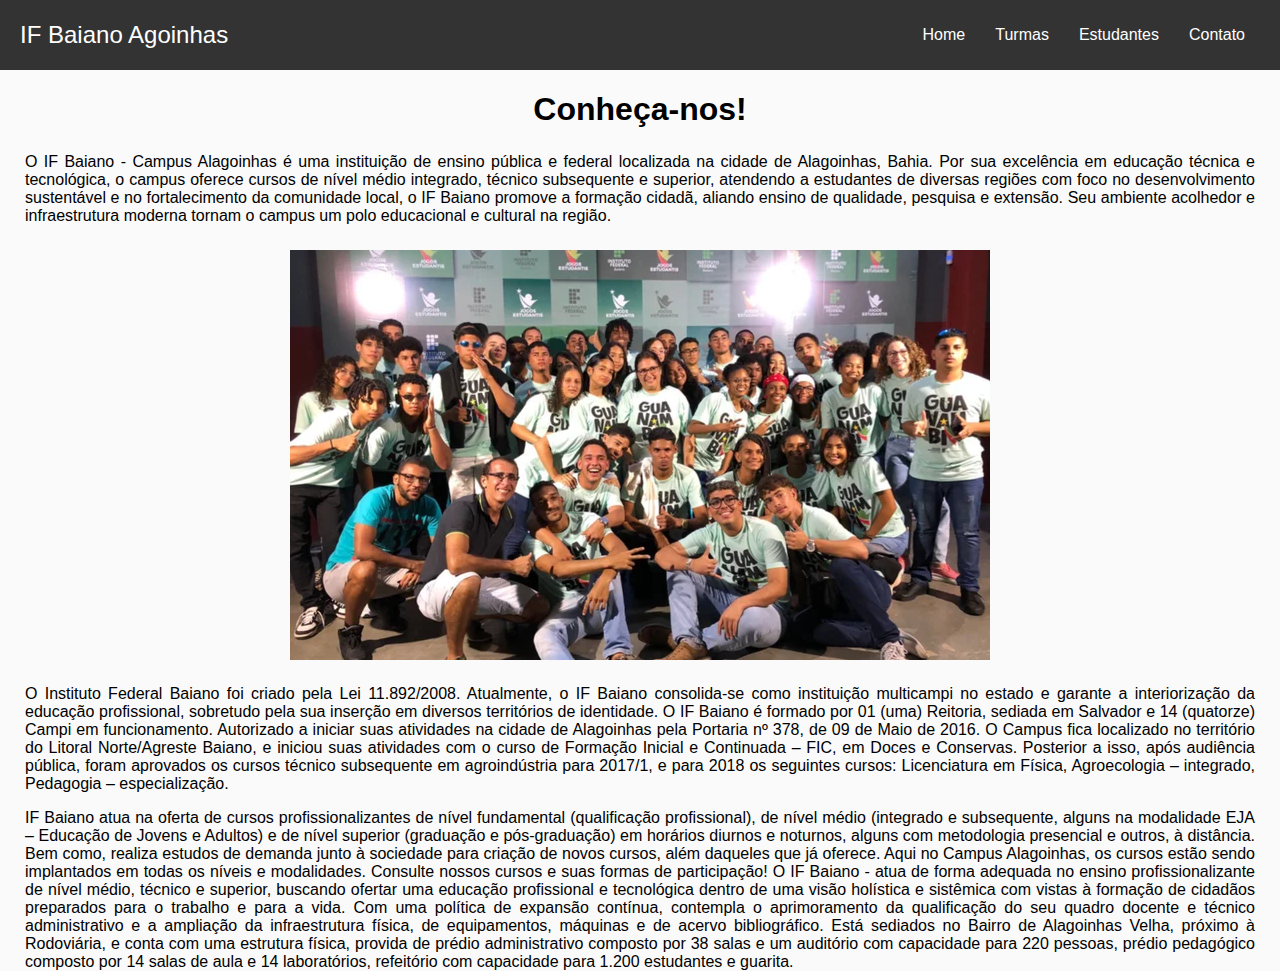
<file: index.html>
<html>
    <head>
        <meta name="viewport" content="width=device-width, initial-scale=1.0" />
        <title> IF Baiano Agoinhas</title>
        <link rel="stylesheet" href="src/css/istiluu.css" />
    </head>
    <body>
        <nav class="navbar">
            <div class="logo">IF Baiano Agoinhas</div>
            <ul class="navbar-links-desktop">
                <li><a href="#">Home</a></li>
                <li><a href="src/pages/turmas.html">Turmas</a></li>
                <li><a href="src/pages/estudantes.html">Estudantes</a></li>
                <li><a href="src/pages/contato.html">Contato</a></li>
            </ul>
        </nav>
        <div class="title">
            <h1><b>Conheça-nos!</b></h1>
        </div>
        <div class="container">
            <p>O IF Baiano - Campus Alagoinhas é uma instituição de ensino pública e federal localizada na cidade de Alagoinhas, Bahia. Por sua excelência em educação técnica e tecnológica, o campus oferece cursos de nível médio integrado, técnico subsequente e superior, atendendo a estudantes de diversas regiões com foco no desenvolvimento sustentável e no fortalecimento da comunidade local, o IF Baiano promove a formação cidadã, aliando ensino de qualidade, pesquisa e extensão. 
                Seu ambiente acolhedor e infraestrutura moderna tornam o campus um polo educacional e cultural na região.
            </p>
        </div>
        <div class="picture">
            <img src="img/amostra.webp"/>
        </div>
        <div class="container">
            <p>
                O Instituto Federal Baiano foi criado pela Lei 11.892/2008. Atualmente, o IF Baiano consolida-se como instituição multicampi no estado e garante a interiorização da educação profissional, sobretudo pela sua inserção em diversos territórios de identidade. O IF Baiano é formado por 01 (uma) Reitoria, sediada em Salvador e 14 (quatorze) Campi em funcionamento. Autorizado a iniciar suas atividades na cidade de Alagoinhas pela Portaria nº 378, de 09 de Maio de 2016. 
                O Campus fica localizado no território do Litoral Norte/Agreste Baiano, e iniciou suas atividades com o curso de Formação Inicial e Continuada – FIC, em Doces e Conservas. Posterior a isso, após audiência pública, foram aprovados os cursos técnico subsequente em agroindústria para 2017/1, e para 2018 os seguintes cursos: Licenciatura em Física, Agroecologia – integrado, Pedagogia – especialização.
            </p><p> IF Baiano atua na oferta de cursos profissionalizantes de nível fundamental (qualificação profissional), de nível médio (integrado e subsequente, alguns na modalidade EJA – Educação de Jovens e Adultos) e de nível superior (graduação e pós-graduação) em horários diurnos e noturnos, alguns com metodologia presencial e outros, à distância. Bem como, realiza estudos de demanda junto à sociedade para criação de novos cursos, além daqueles que já oferece. Aqui no Campus Alagoinhas, os cursos estão sendo implantados em todas os níveis e modalidades. Consulte nossos cursos e suas formas de participação!
                O IF Baiano - atua de forma adequada no ensino profissionalizante de nível médio, técnico e superior, buscando ofertar uma educação profissional e tecnológica dentro de uma visão holística e sistêmica com vistas à formação de cidadãos preparados para o trabalho e para a vida. Com uma política de expansão contínua, contempla o aprimoramento da qualificação do seu quadro docente e técnico administrativo e a ampliação da infraestrutura física, de equipamentos, máquinas e de acervo bibliográfico.
                Está sediados no Bairro de Alagoinhas Velha, próximo à Rodoviária, e conta com uma estrutura física, provida de prédio administrativo composto por 38 salas e um auditório com capacidade para 220 pessoas, prédio pedagógico composto por 14 salas de aula e 14 laboratórios, refeitório com capacidade para 1.200 estudantes e guarita.
            </p>
        </div>
    </body>
</html>
</file>
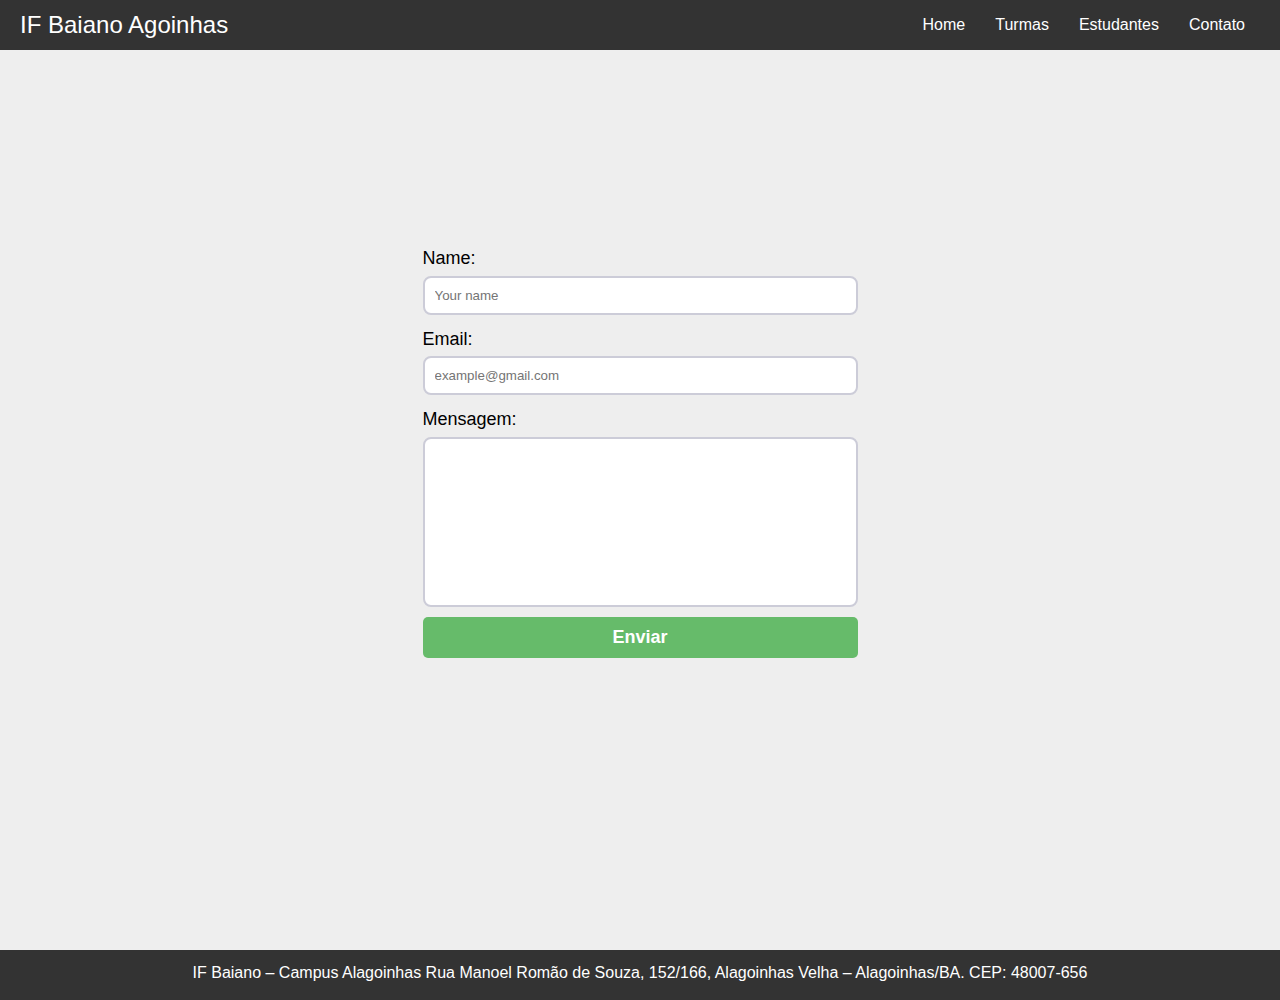
<file: pages/contato.html>
<!DOCTYPE html>
<html lang="pt-br">
  <head>
    <meta charset="UTF-8" />
    <meta name="viewport" content="width=device-width, initial-scale=1.0" />
    <link rel="stylesheet" href="../src/css/contato.css" />
    <title>Contato</title>
  </head>
  <body>
    <header>
      <nav class="navbar">
        <div class="logo">IF Baiano Agoinhas</div>
        <ul class="navbar-links-desktop">
          <li><a href="#">Home</a></li>
          <li><a href="#">Turmas</a></li>
          <li><a href="#">Estudantes</a></li>
          <li><a href="../pages/contato.html">Contato</a></li>
        </ul>
      </nav>
    </header>

    <main>
      <section>
        <form action="">
          <div class="form-group">
            <label for="name">Name: </label>
            <input type="text" name="name" placeholder="Your name" />
          </div>

          <div class="form-group">
            <label for="email">Email: </label>
            <input type="text" name="email" placeholder="example@gmail.com" />
          </div>

          <div class="form-group">
            <label for="description">Mensagem:</label>
            <textarea name="description" cols="50" rows="10"> </textarea>
          </div>

          <button type="submit">Enviar</button>
        </form>
      </section>
    </main>

    <footer>
      <div class="">
        <p>
          IF Baiano – Campus Alagoinhas Rua Manoel Romão de Souza, 152/166,
          Alagoinhas Velha – Alagoinhas/BA. CEP: 48007-656
        </p>
      </div>
    </footer>

  </body>
</html>
</file>
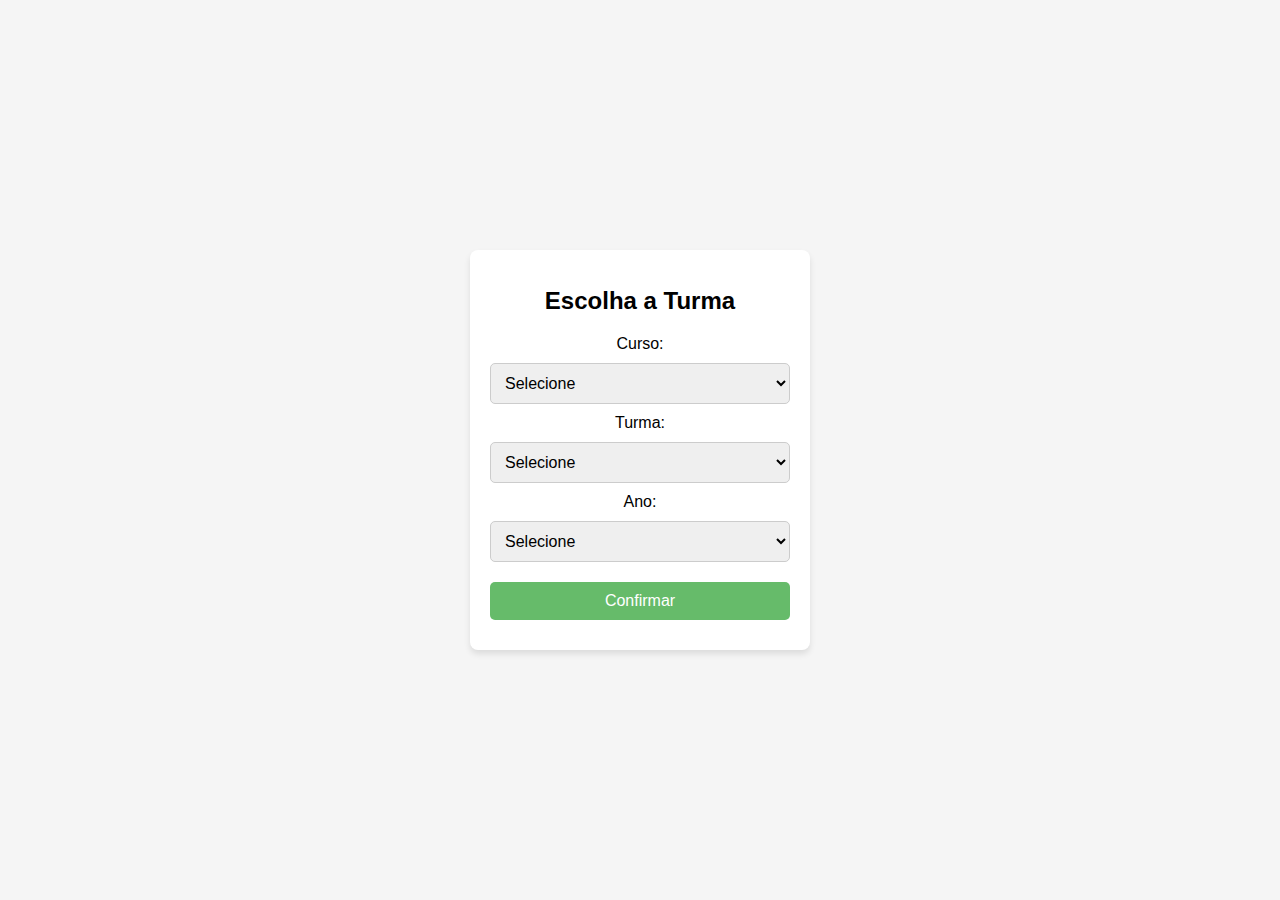
<file: pages/turmas.html>
<!DOCTYPE html>
<html lang="pt-BR">
<head>
    <meta charset="UTF-8">
    <meta name="viewport" content="width=device-width, initial-scale=1.0">
    <title>Escolha de Turma</title>
    <style>
        body {
            font-family: Arial, sans-serif;
            margin: 0;
            padding: 0;
            display: flex;
            justify-content: center;
            align-items: center;
            height: 100vh;
            background-color: #f5f5f5;
        }
        .container {
            background: #fff;
            padding: 20px;
            border-radius: 8px;
            box-shadow: 0 4px 6px rgba(0, 0, 0, 0.1);
            width: 300px;
            text-align: center;
        }
        h1 {
            font-size: 1.5em;
            margin-bottom: 20px;
        }
        select, button {
            width: 100%;
            padding: 10px;
            margin: 10px 0;
            border: 1px solid #ccc;
            border-radius: 5px;
            font-size: 1em;
        }
        button {
            background-color: #66BB6A;
            color: white;
            cursor: pointer;
            border: none;
        }
        button:hover {
            background-color: #0056b3;
        }
    </style>
</head>
<body>
    <div class="container">
        <h1>Escolha a Turma</h1>
        <form id="form-escolha" action="#" method="post">
            <label for="curso">Curso:</label>
            <select id="curso" name="curso" required>
                <option value="">Selecione</option>
                <option value="informatica">Informática</option>
                <option value="agroindustria">Agroindústria</option>
                <option value="agroecologia">Agroecologia</option>
            </select>

            <label for="turma">Turma:</label>
            <select id="turma" name="turma" required>
                <option value="">Selecione</option>
                <option value="a">A</option>
                <option value="b">B</option>
            </select>

            <label for="ano">Ano:</label>
            <select id="ano" name="ano" required>
                <option value="">Selecione</option>
                <option value="1">1° Ano</option>
                <option value="2">2° Ano</option>
                <option value="3">3° Ano</option>
            </select>

            <button type="submit">Confirmar</button>
        </form>
    </div>
</body>
</html>
</file>
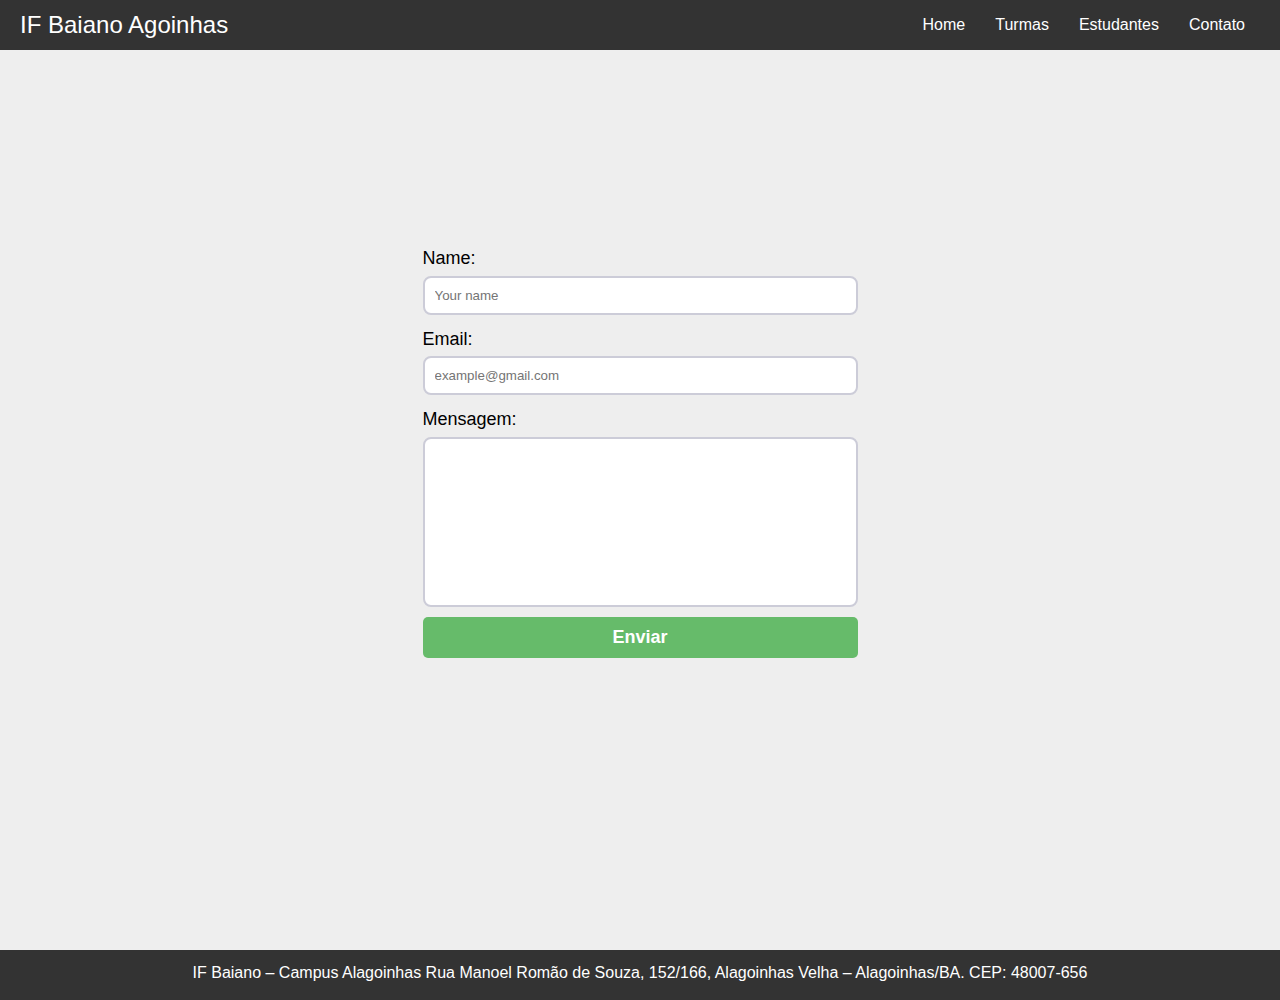
<file: src/pages/contato.html>
<!DOCTYPE html>
<html lang="pt-br">
  <head>
    <meta charset="UTF-8" />
    <meta name="viewport" content="width=device-width, initial-scale=1.0" />
    <link rel="stylesheet" href="../css/contato.css" />
    <title>Contato</title>
  </head>
  <body>
    <header>
      <nav class="navbar">
        <div class="logo">IF Baiano Agoinhas</div>
        <ul class="navbar-links-desktop">
          <li><a href="../../index.html">Home</a></li>
          <li><a href="../pages/turmas.html">Turmas</a></li>
          <li><a href="../pages/estudantes.html">Estudantes</a></li>
          <li><a href="../pages/contato.html">Contato</a></li>
        </ul>
      </nav>
    </header>

    <main>
      <section>
        <form action="../../index.html">
          <div class="form-group">
            <label for="name">Name: </label>
            <input type="text" name="name" placeholder="Your name" />
          </div>

          <div class="form-group">
            <label for="email">Email: </label>
            <input type="text" name="email" placeholder="example@gmail.com" />
          </div>

          <div class="form-group">
            <label for="description">Mensagem:</label>
            <textarea name="description" cols="50" rows="10"> </textarea>
          </div>

          <button type="submit">Enviar</button>
        </form>
      </section>
    </main>

    <footer>
      <div class="">
        <p>
          IF Baiano – Campus Alagoinhas Rua Manoel Romão de Souza, 152/166,
          Alagoinhas Velha – Alagoinhas/BA. CEP: 48007-656
        </p>
      </div>
    </footer>
  </body>
</html>
</file>
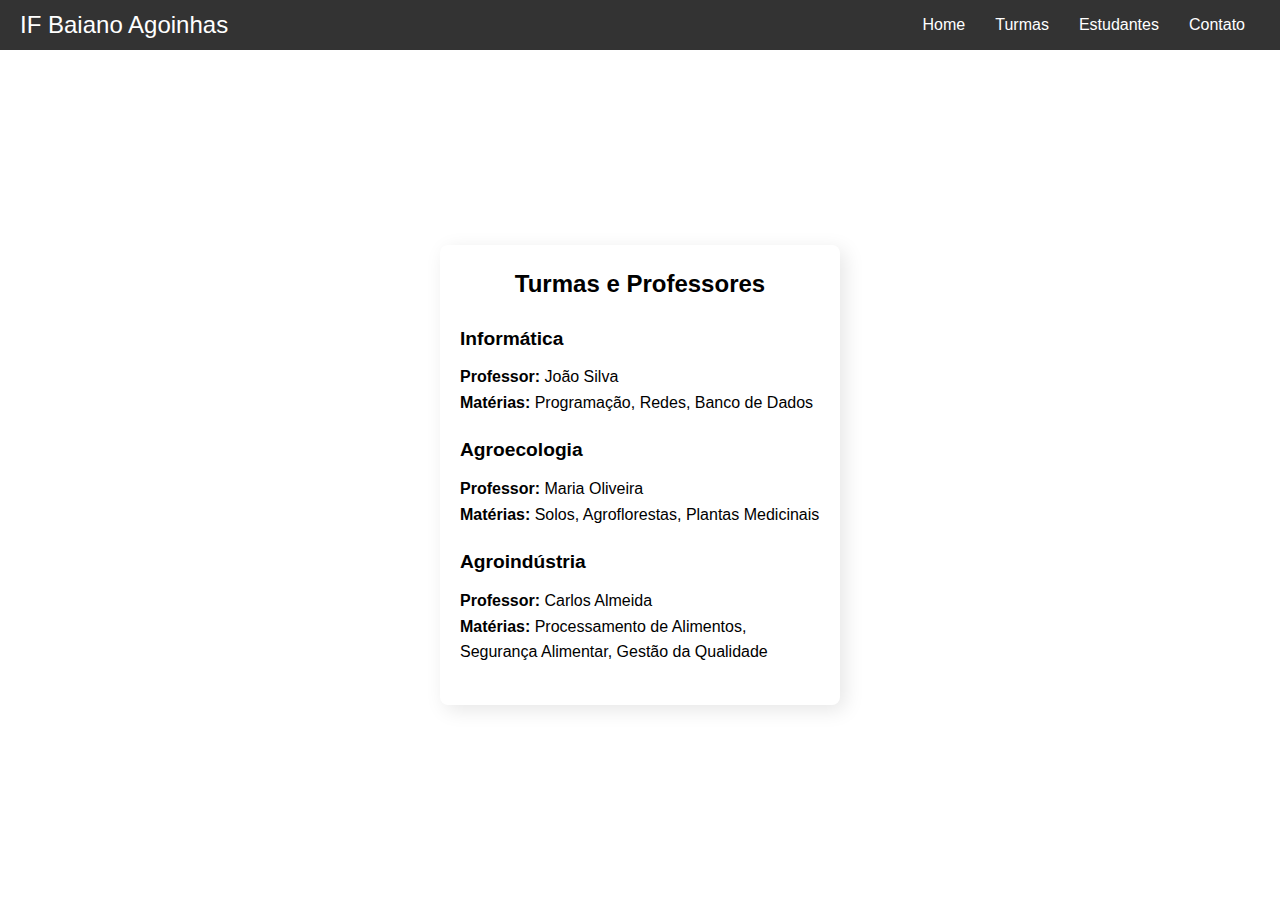
<file: src/pages/turmas.html>
<!DOCTYPE html>
<html lang="pt-BR">
<head>
    <meta charset="UTF-8">
    <meta name="viewport" content="width=device-width, initial-scale=1.0">
    <title>Turmas e Professores</title>
    <link rel="stylesheet" href="../css/turma.css">
</head>
<body>
    <nav class="navbar">
        <div class="logo">IF Baiano Agoinhas</div>
        <ul class="navbar-links-desktop">
            <li><a href="../../index.html">Home</a></li>
            <li><a href="../pages/turmas.html">Turmas</a></li>
            <li><a href="../pages/estudantes.html">Estudantes</a></li>
            <li><a href="../pages/contato.html">Contato</a></li>
        </ul>
    </nav>
    <div class="container">
        <h1>Turmas e Professores</h1>

        <div class="section">
            <h2>Informática</h2>
            <ul>
                <li><strong>Professor:</strong> João Silva</li>
                <li><strong>Matérias:</strong> Programação, Redes, Banco de Dados</li>
            </ul>
        </div>

        <div class="section">
            <h2>Agroecologia</h2>
            <ul>
                <li><strong>Professor:</strong> Maria Oliveira</li>
                <li><strong>Matérias:</strong> Solos, Agroflorestas, Plantas Medicinais</li>
            </ul>
        </div>

        <div class="section">
            <h2>Agroindústria</h2>
            <ul>
                <li><strong>Professor:</strong> Carlos Almeida</li>
                <li><strong>Matérias:</strong> Processamento de Alimentos, Segurança Alimentar, Gestão da Qualidade</li>
            </ul>
        </div>
    </div>
</body>
</html
</file>
<file: src/css/istiluu.css>
body, 
html{
    margin: 0;
    padding: 0;
    font-family: Arial;
    height: 100%;
    box-sizing: border-box;
    text-align: justify;
}

body {
    background-position: center;
    background-size: cover;
    background-color: rgba(245, 245, 245, 0.521);
}

.navbar {
    background-color: #333;
    color: #fff;
    display: flex;
    justify-content: space-between;
    align-items: center;
    padding: 10px 20px;
    height: 50px;
}

.logo {
    font-size: 24px;
}

.navbar-links-desktop {
    list-style: none;
    margin: 0;
    padding: 0;
    display: flex;
}

.navbar-links-desktop li {
    padding: 0 15px;
}

.navbar-links-desktop a {
    color: #fff;
    text-decoration: none;
    transition: 0.3s;
}

.navbar-links-desktop a:hover{
    color: darkcyan;
}

.container {
    text-align: justify;
    margin: 25px;
}

.title {
    text-align: center;
}

.picture{
    text-align: center;
}
</file>
<file: src/css/contato.css>
*{
    margin: 0;
    padding: 0;
    box-sizing: border-box;
}

html, body {
    height: 100%;
    font-family: Arial, sans-serif;
    line-height: 1.6; 
}

body {
    min-height: 100%;
    background-color: #eee;
}

.navbar {
    background-color: #333;
    color: #fff;
    display: flex;
    justify-content: space-between;
    align-items: center;
    padding: 10px 20px;
    height: 50px;
}

.logo {
    font-size: 24px;
}

.navbar-links-desktop {
    list-style: none;
    margin: 0;
    padding: 0;
    display: flex;
}

.navbar-links-desktop li {
    padding: 0 15px;
}

.navbar-links-desktop a {
    color: #fff;
    text-decoration: none;
    transition: 0.3s;
}

.navbar-links-desktop a:hover{
    color: darkcyan;
}


/* ----------- MAIN ----------- */

main {
    /* background-color: aqua; */
    height: 100%;
}

section {
    height: 89.1%;
    display: flex;
    justify-content: center;
    align-items: center;
}

form {
    display: flex;
    flex-direction: column;
    gap: 10px;
}

label {
    font-weight: 500;
    font-size: 18px;
}

input {
    padding: 10px;
    border-radius: 8px;
    border: 2px solid rgb(204, 204, 216);
    outline: none;
}

.form-group {
    display: flex;
    flex-direction: column;
    gap: 3px;
}

textarea {
    resize: none;
    padding: 8px;
    border-radius: 8px;
    border: 2px solid #ccccd8;

}

button {
    padding: 10px;
    color: white;
    border: none;
    border-radius: 5px;
    background-color: #66BB6A;
    font-weight: 600;
    font-size: 18px;
    cursor: pointer;
}


/* ----------- FOOTER ----------- */


footer {
    background-color: #333;
    color: #fff;
    align-items: center;
    text-align: center;
    padding: 10px 20px;
    height: 50px;
}
</file>
<file: src/css/turma.css>
*{
    margin: 0;
    padding: 0;
    box-sizing: border-box;
}

html, body {
    height: 100%;
    font-family: Arial, sans-serif;
    line-height: 1.6; 
}

.navbar {
    background-color: #333;
    color: #fff;
    display: flex;
    justify-content: space-between;
    align-items: center;
    padding: 10px 20px;
    height: 50px;
}

.logo {
    font-size: 24px;
}

.navbar-links-desktop {
    list-style: none;
    margin: 0;
    padding: 0;
    display: flex;
}

.navbar-links-desktop li {
    padding: 0 15px;
}

.navbar-links-desktop a {
    color: #fff;
    text-decoration: none;
    transition: 0.3s;
}

.navbar-links-desktop a:hover{
    color: darkcyan;
}

body {
    display: flex;
    flex-direction: column;
}

.container {
    margin: auto;
    background: #fff;
    padding: 20px;
    border-radius: 8px;
    box-shadow: 5px 5px 20px rgba(0, 0, 0, 0.1);
    width: 400px;
}
h1 {
    font-size: 1.5em;
    margin-bottom: 20px;
    text-align: center;
}
.section {
    margin-bottom: 20px;
}
.section h2 {
    font-size: 1.2em;
    margin-bottom: 10px;
}
ul {
    list-style: none;
    padding: 0;
}
</file>
